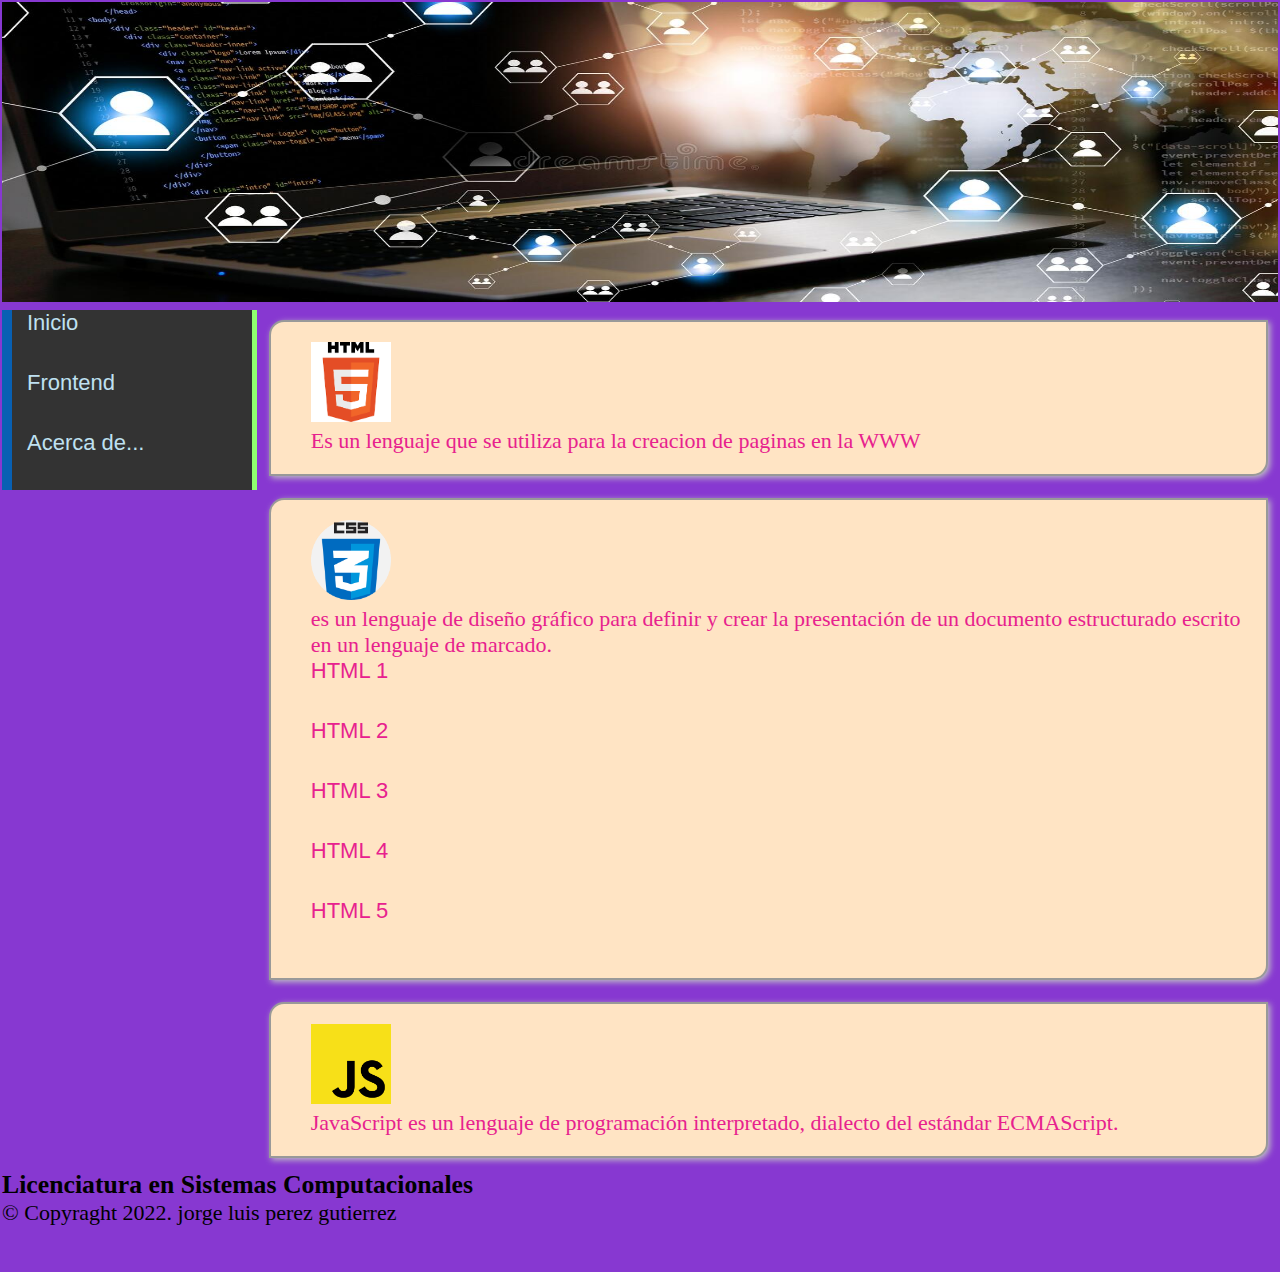
<file: practica7/index.html>
<!DOCTYPE html>
<html lang="en">
<head>
    <meta charset="UTF-8">
    <meta http-equiv="X-UA-Compatible" content="IE=edge">
    <meta name="viewport" content="width=device-width, initial-scale=1.0">
    <title>Lenguajes WEB Fronted</title>
    <link rel="stylesheet" href="css/style.css">
</head>
<body>
    <table width="100%" border="0">
        <tr>
            <td colspan="2">
                <img src="imagenes/banner.jpg" width="100%" height="300px">
            </td>
        </tr>
        <tr>
            <td rowspan="3" width="20%">
                <ul>
                    <li><a href="index.html">Inicio</a></li>
                    <li><a href="Fronted.html">Frontend</a></li>
                    <li><a href="acercade.html">Acerca de...</a></li>
                </ul>
            </td>
            <td>
                <div>
                    <img src="imagenes/html5logo.png" width="80px" height="80px">
                    <p>Es un lenguaje que se utiliza para la creacion de paginas en la WWW</p>
                </div>
            </td>
        </tr>
        <tr>
            <td>
                <div>
                    <img src="imagenes/csslogo.png" width="80px" height="80px">
                    <p>es un lenguaje de diseño gráfico para definir y crear la presentación de un documento estructurado escrito en un lenguaje de marcado.</p>
                    <ul>
                        <li>HTML 1</li>
                        <li>HTML 2</li>
                        <li>HTML 3</li>
                        <li>HTML 4</li>
                        <li>HTML 5</li>
                    </ul>
                </div>
            </td>
        </tr>
        <tr>
            <td>
                <div>
                    <img src="imagenes/javascriplogo.png" width="80px" height="80px">
                    <p>JavaScript es un lenguaje de programación interpretado, dialecto del estándar ECMAScript.</p>
                </div>
            </td>
        </tr>
        <tr height="100px">
            <td colspan="2">
                <h3>Licenciatura en Sistemas Computacionales</h3>
                <p>&copy; Copyraght 2022. jorge luis perez gutierrez</p>
            </td>
        </tr>
    </table>
</body>
</html>
</file>
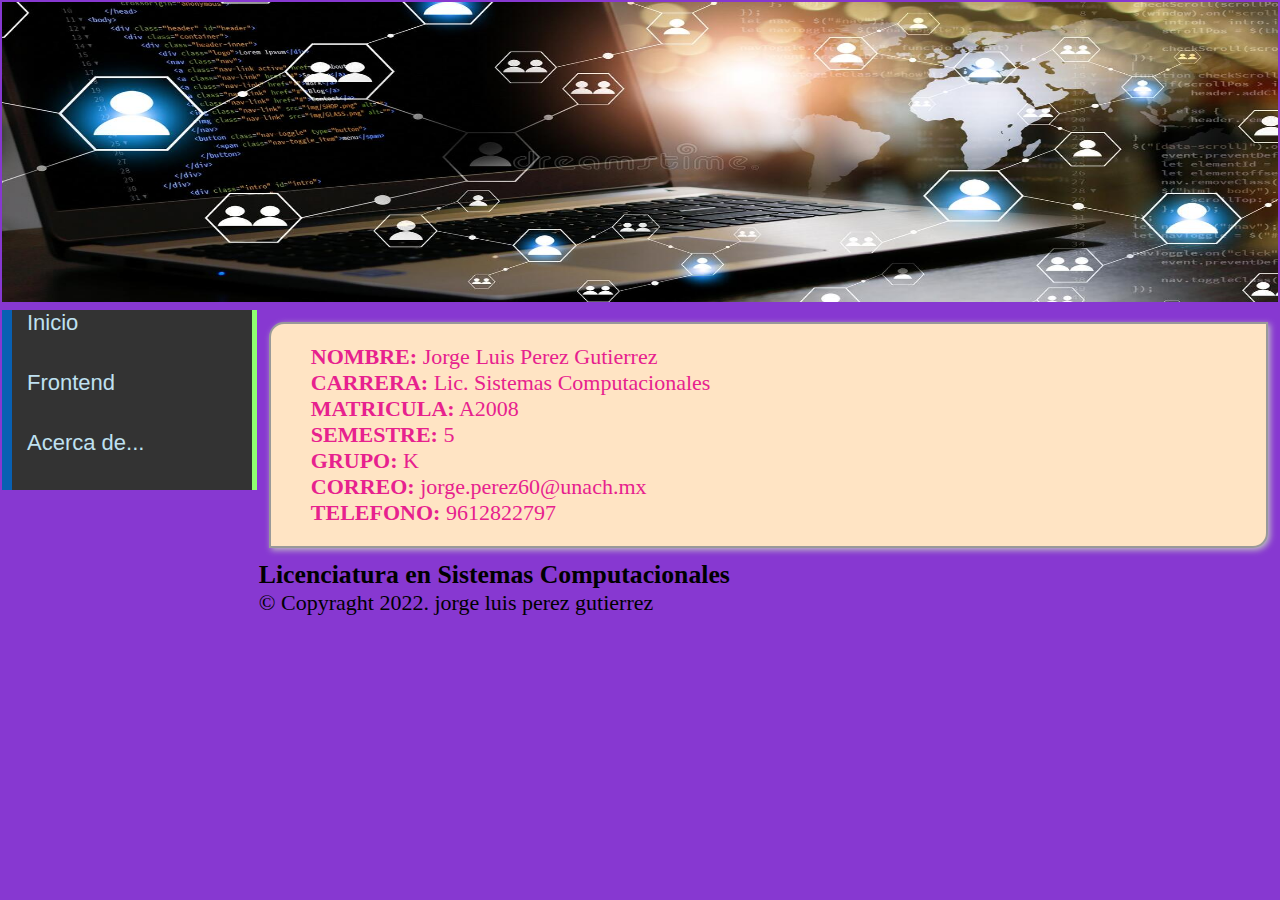
<file: practica7/acercade.html>
<!DOCTYPE html>
<html lang="en">
<head>
    <meta charset="UTF-8">
    <meta http-equiv="X-UA-Compatible" content="IE=edge">
    <meta name="viewport" content="width=device-width, initial-scale=1.0">
    <title>acerca de</title>
    <link rel="stylesheet" href="css/style.css">
</head>
<body>
    <table width="100%" border="0">
        <tr>
            <td colspan="2">
                <img src="imagenes/banner.jpg" width="100%" height="300px">
            </td>
        </tr>
        <tr>
            <td rowspan="3" width="20%">
                <ul>
                    <li><a href="index.html">Inicio</a></li>
                    <li><a href="Fronted.html">Frontend</a></li>
                    <li><a href="acercade.html">Acerca de...</a></li>
                </ul>
            </td>
        </tr>
        <tr>
            <td>
                <div>
                    <b>NOMBRE:</b> Jorge Luis Perez Gutierrez <br>
                    <b>CARRERA:</b> Lic. Sistemas Computacionales <br>
                    <b>MATRICULA:</b> A2008 <br>
                    <b>SEMESTRE:</b> 5 <br>
                    <b>GRUPO:</b> K <br>
                    <b>CORREO:</b> jorge.perez60@unach.mx <br>
                    <b>TELEFONO:</b> 9612822797
                </div>
            </td>
        </tr>
        <tr height="100px">
            <td colspan="2">
                <h3>Licenciatura en Sistemas Computacionales</h3>
                <p>&copy; Copyraght 2022. jorge luis perez gutierrez</p>
            </td>
        </tr>
    </table>
</body>
</html>
</file>
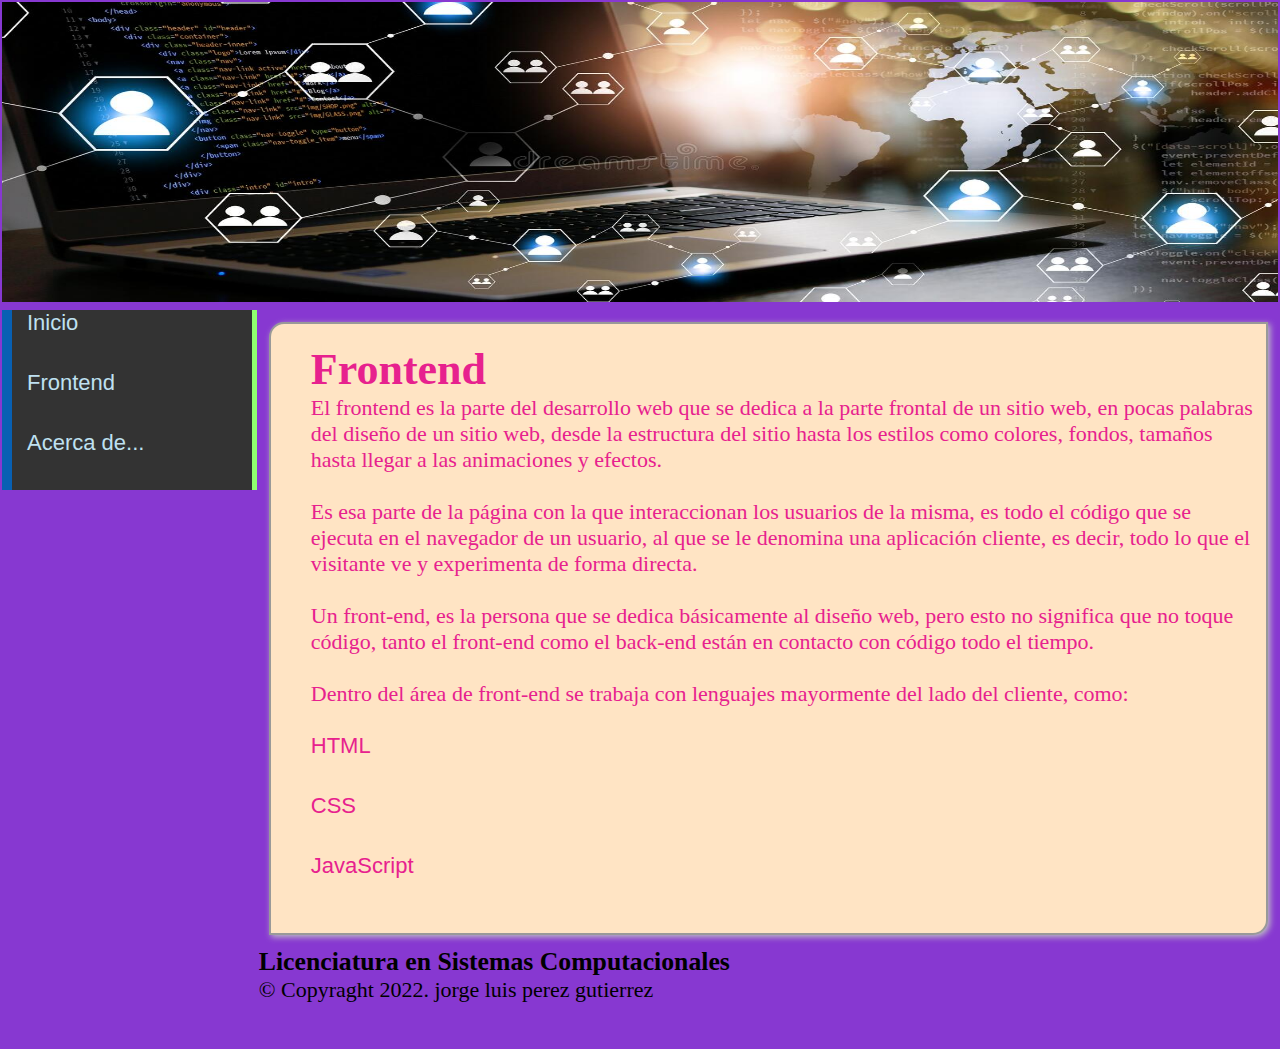
<file: practica7/Fronted.html>
<!DOCTYPE html>
<html lang="en">
<head>
    <meta charset="UTF-8">
    <meta http-equiv="X-UA-Compatible" content="IE=edge">
    <meta name="viewport" content="width=device-width, initial-scale=1.0">
    <title>Fronted</title> 
    <link rel="stylesheet" href="css/style.css">
    
</head>
<body>
    <table width="100%" border="0">
        <tr>
            <td colspan="2">
                <img src="imagenes/banner.jpg" width="100%" height="300px">
            </td>
        </tr>
        <tr>
            <td rowspan="3" width="20%">
                <ul>
                    <li><a href="index.html">Inicio</a></li>
                    <li><a href="Fronted.html">Frontend</a></li>
                    <li><a href="acercade.html">Acerca de...</a></li>
                </ul>
            </td>
        </tr>
        <tr>
            <td>
                <div>
                    <h1>Frontend</h1>
                    <p>El frontend es la parte del desarrollo web que se dedica a la parte frontal de un sitio web, en pocas palabras del diseño de un sitio web, desde la estructura del sitio hasta los estilos como colores, fondos, tamaños hasta llegar a las animaciones y efectos.</p><br>
                    <p>Es esa parte de la página con la que interaccionan los usuarios de la misma, es todo el código que se ejecuta en el navegador de un usuario, al que se le denomina una aplicación cliente, es decir, todo lo que el visitante ve y experimenta de forma directa.</p><br>
                    <p>Un front-end, es la persona que se dedica básicamente al diseño web, pero esto no significa que no toque código, tanto el front-end como el back-end están en contacto con código todo el tiempo.</p><br>
                    <p>Dentro del área de front-end se trabaja con lenguajes mayormente del lado del cliente, como:</p><br>
                    <ul>
                        <li>HTML</li>
                        <li>CSS</li>
                        <li>JavaScript</li>
                    </ul>

                </div>
            </td>
        </tr>
        <tr height="100px">
            <td colspan="2">
                <h3>Licenciatura en Sistemas Computacionales</h3>
                <p>&copy; Copyraght 2022. jorge luis perez gutierrez</p>
            </td>
        </tr>
    </table>
</body>
</html>
</file>
<file: practica7/css/style.css>
*{
    padding: 0px;
    margin: 0px;
}
body {
    background-color: rgba(116, 24, 202, 0.863);
    font-family: Georgia, 'Times New Roman', Times, serif;
    font-size: 22px;
}
td {
    vertical-align: text-top;
}
ul {
    list-style-type: none;
}
a {
    text-decoration: none;
    color: rgb(221, 49, 49);
}
div {
    color: rgb(231, 33, 142);
    height: 100%;
    height: 100%;
    padding: 20px 10px 20px 40px;
    margin: 10px;
    border: 1px solid #999999;
    background-color: bisque;
    border-radius: 15px;
    border: solid 2px #999999;
    border-radius: 15px 0px 15px 0px;
    box-shadow: 2px 2px 6px #C0C2C3;
}
ul {
    list-style: none;
}
ul li{
    font-family: 'Segoe UI', Tahoma, Geneva, Verdana, sans-serif;
    font-size: 22px;
    height: 60px;
}
ul li a {
    height: 60px;
    background-color: #333;
    display: block;
    border-left: 10px solid rgb(8,96,179);
    border-right: 5px solid rgb(144,253,111);
    padding-left: 15px;
    text-decoration: none;
    color: #bfe1f1;
}
ul li a:hover {
    margin-left: 10px;
    color: #b9b7b7;
    background-color: #0b1741;
    box-shadow: 10px 10px 20px #000;
    transform: rotate(4deg);
    -moz-transform: rotate(4deg);
    -webkit-transform: rotate(4deg);
}
td {
    vertical-align: top;
}
</file>
